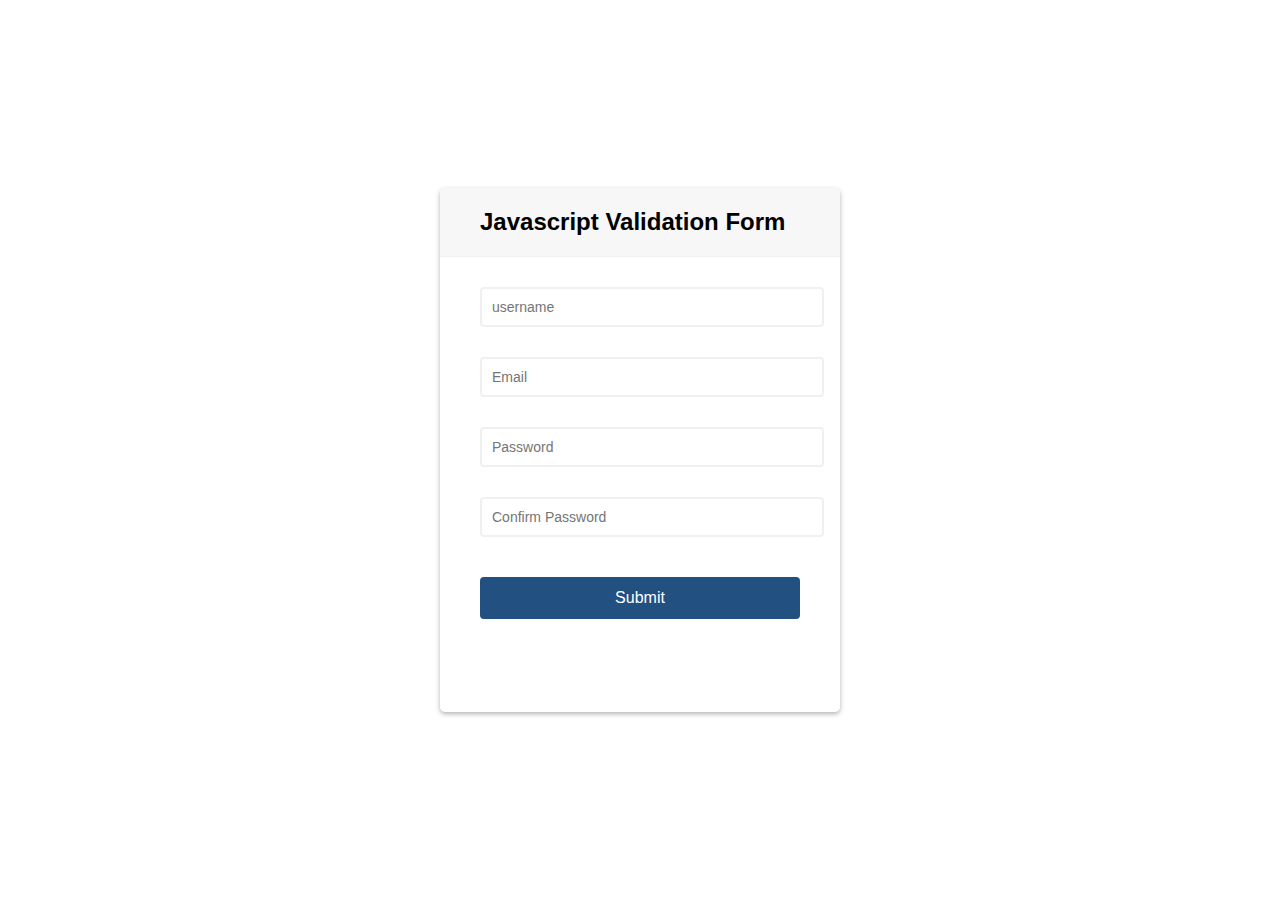
<file: index.html>
<!DOCTYPE html>
<html lang="en">
<head>
    <meta charset="UTF-8">
    <meta http-equiv="X-UA-Compatible" content="IE=edge">
    <meta name="viewport" content="width=device-width, initial-scale=1.0">
    <title>Document</title>
    
    <link rel="stylesheet" href="./../styles/style.css">
</head>
<body>
    <div class="container">
        <div class="header">
            <h2>Javascript Validation Form</h2>
        </div>
        <form
            id="form"
            class="form">
            <div class="form-control">
                <input
                    type="text"
                    placeholder="username"
                    id="username" />
                <i class="fas fa-check-circle"></i>
                <i class="fas fa-exclamation-circle"></i>
                <small>Error message</small>
            </div>
            <div class="form-control">
                <input
                    type="email"
                    placeholder="Email"
                    id="email"/>
                <i class="fas fa-check-circle"></i>
                <i class="fas fa-exclamation-circle"></i>
                <small>Error message</small>
            </div>
            <div class="form-control">
                <input
                    type="password"
                    placeholder="Password"
                    id="password" />
                <i class="fas fa-check-circle"></i>
                <i class="fas fa-exclamation-circle"></i>
                <small>Error message</small>
            </div>
            <div class="form-control">
                <input
                    type="password"
                    placeholder="Confirm Password"
                    id="cnfpassword" />
                <i class="fas fa-check-circle"></i>
                <i class="fas fa-exclamation-circle"></i>
                <small>Error message</small>
            </div>
            <button>Submit</button>
            <a class="a " href="./second.html">Next &#128515; ></a>
        </form>
    </div>


    <script src="./../js/script.js"></script>
</body>
</html>
</file>
<file: styles/style.css>
body {
    background-color: #fff;
    font-family: 'Open Sans', sans-serif;
    display: flex;
    align-items: center;
    justify-content: center;
    min-height: 100vh;
    margin: 0;
}

.container {
    background-color: #fff;
    border-radius: 5px;
    box-shadow: 0 2px 5px rgba(0, 0, 0, 0.3);
    overflow: hidden;
    width: 400px;
    max-width: 100%;
}

.header {
    border-bottom: 1px solid #f0f0f0;
    background-color: #f7f7f7;
    padding: 20px 40px;
}

.header h2 {
    margin: 0;
}

.form {
    padding: 30px 40px;
}

.form-control {
    margin-bottom: 10px;
    padding-bottom: 20px;
    position: relative;
}

.form-control label {
    display: inline-block;
    margin-bottom: 5px;
}

.form-control input {
    border: 2px solid #f0f0f0;
    border-radius: 4px;
    display: block;
    font-family: inherit;
    font-size: 14px;
    padding: 10px;
    width: 100%;
}

.form-control input:focus {
    outline: 0;
    border-color: #777;
}

.form-control.success input {
    border-color: #2ecc71;
}

.form-control.error input {
    border-color: #e74c3c;
}

.form-control i {
    visibility: hidden;
    position: absolute;
    top: 13px;
    right: 10px;
}

.form-control.success i.fa-check-circle {
    color: #2ecc71;
    visibility: visible;
}

.form-control.error i.fa-exclamation-circle {
    color: #e74c3c;
    visibility: visible;
}

.form-control small {
    color: #e74c3c;
    position: absolute;
    bottom: 0;
    left: 0;
    visibility: hidden;
}

.form-control.error small {
    visibility: visible;
}

.form button {
    background-color: #225080;
    border: 2px solid #225080;
    border-radius: 4px;
    color: #fff;
    display: block;
    font-family: inherit;
    font-size: 16px;
    padding: 10px;
    margin-top: 20px;
    width: 100%;
    cursor: pointer;
}
.a {
    background-color: #225080;
    border: 2px solid #225080;
    border-radius: 4px;
    color: #fff;
    display: block;
    font-family: inherit;
    font-size: 16px;
    padding: 10px;
    width: 50%;
    cursor: pointer;
    text-align: center;
    margin: 0 auto;
    margin-top: 20px;
    visibility: hidden;
    text-decoration: none;
}

.a_second {
    visibility: visible;
}

.floating-btn {
    border-radius: 26.5px;
    background-color: #001f61;
    border: 1px solid #001f61;
    box-shadow: 0 16px 22px -17px #03153b;
    color: #fff;
    cursor: pointer;
    font-size: 16px;
    line-height: 20px;
    padding: 12px 20px;
    position: fixed;
    bottom: 20px;
    right: 20px;
    z-index: 999;
}

.floating-btn:hover {
    background-color: #ffffff;
    color: #001f61;
}

.floating-btn:focus {
    outline: none;
}

.floating-text {
    background-color: #001f61;
    border-radius: 10px 10px 0 0;
    color: #fff;
    font-family: 'Muli';
    padding: 7px 15px;
    position: fixed;
    bottom: 0;
    left: 50%;
    transform: translateX(-50%);
    text-align: center;
    z-index: 998;
}

.floating-text a {
    color: #ff7500;
    text-decoration: none;
}

@media screen and (max-width: 480px) {
    .social-panel-container.visible {
        transform: translateX(0px);
    }

    .floating-btn {
        right: 10px;
    }
}
</file>
